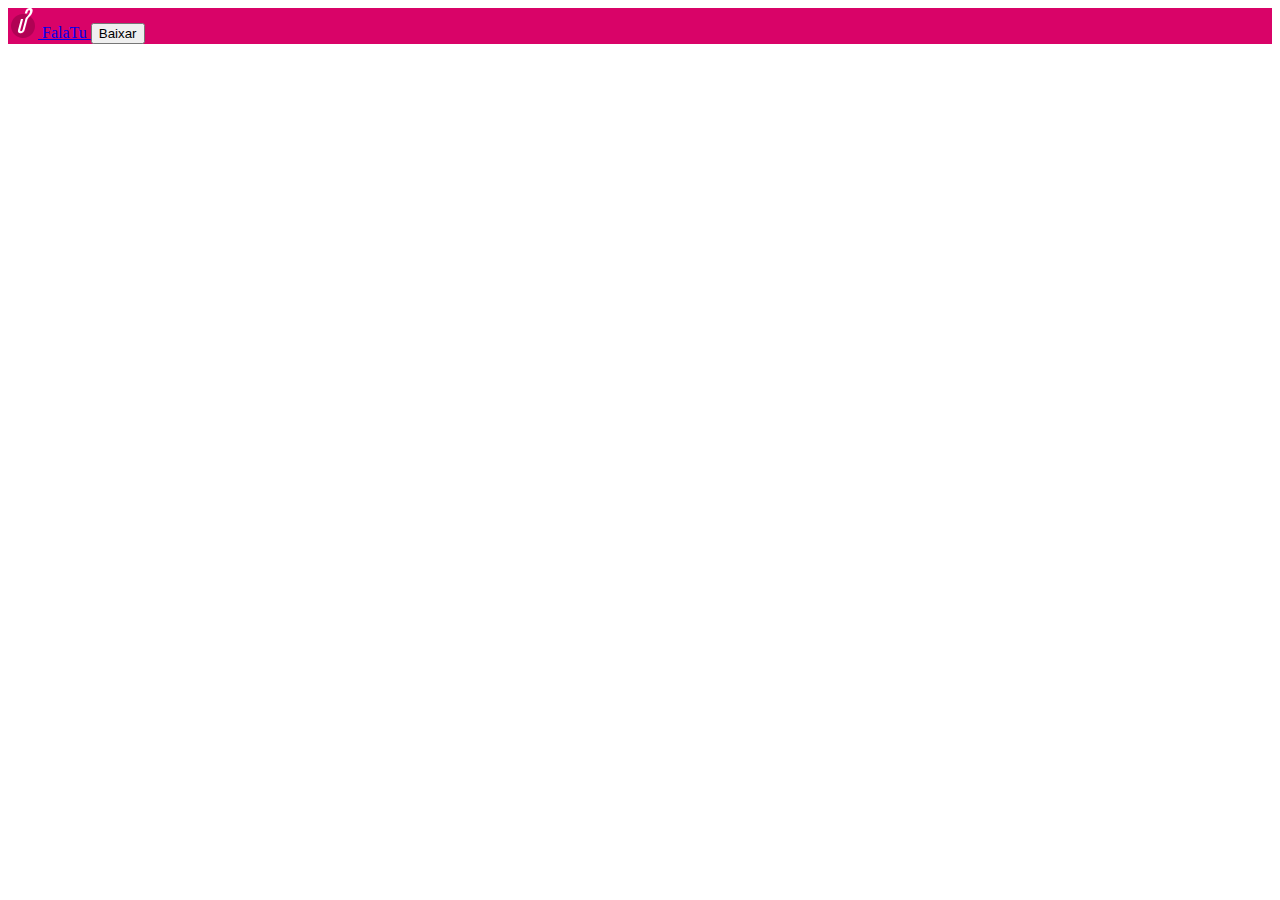
<file: index.html>
<!DOCTYPE html>
<html lang="en">
<head>
  <meta charset="UTF-8">
  <meta name="viewport" content="width=device-width, initial-scale=1.0">
  <title>FalaTu - Descubra a opinião dos outros</title>
  <link rel="stylesheet" href="https://stackpath.bootstrapcdn.com/bootstrap/5.0.0-alpha1/css/bootstrap.min.css" integrity="sha384-r4NyP46KrjDleawBgD5tp8Y7UzmLA05oM1iAEQ17CSuDqnUK2+k9luXQOfXJCJ4I" crossorigin="anonymous">
  <link rel="stylesheet" href="./assets/css/style.css">
</head>
<body>
  <nav class="navbar navbar-expand-lg navbar-dark">
    <div class="container-fluid">
      <a class="navbar-brand" href="#">
        <img src="./assets/images/logo.svg" width="30" height="30" alt="" loading="lazy">
        FalaTu
      </a>
      <button class="btn btn-light" type="submit">Baixar</button>
    </div>

  </nav>
</body>
</html>
</file>
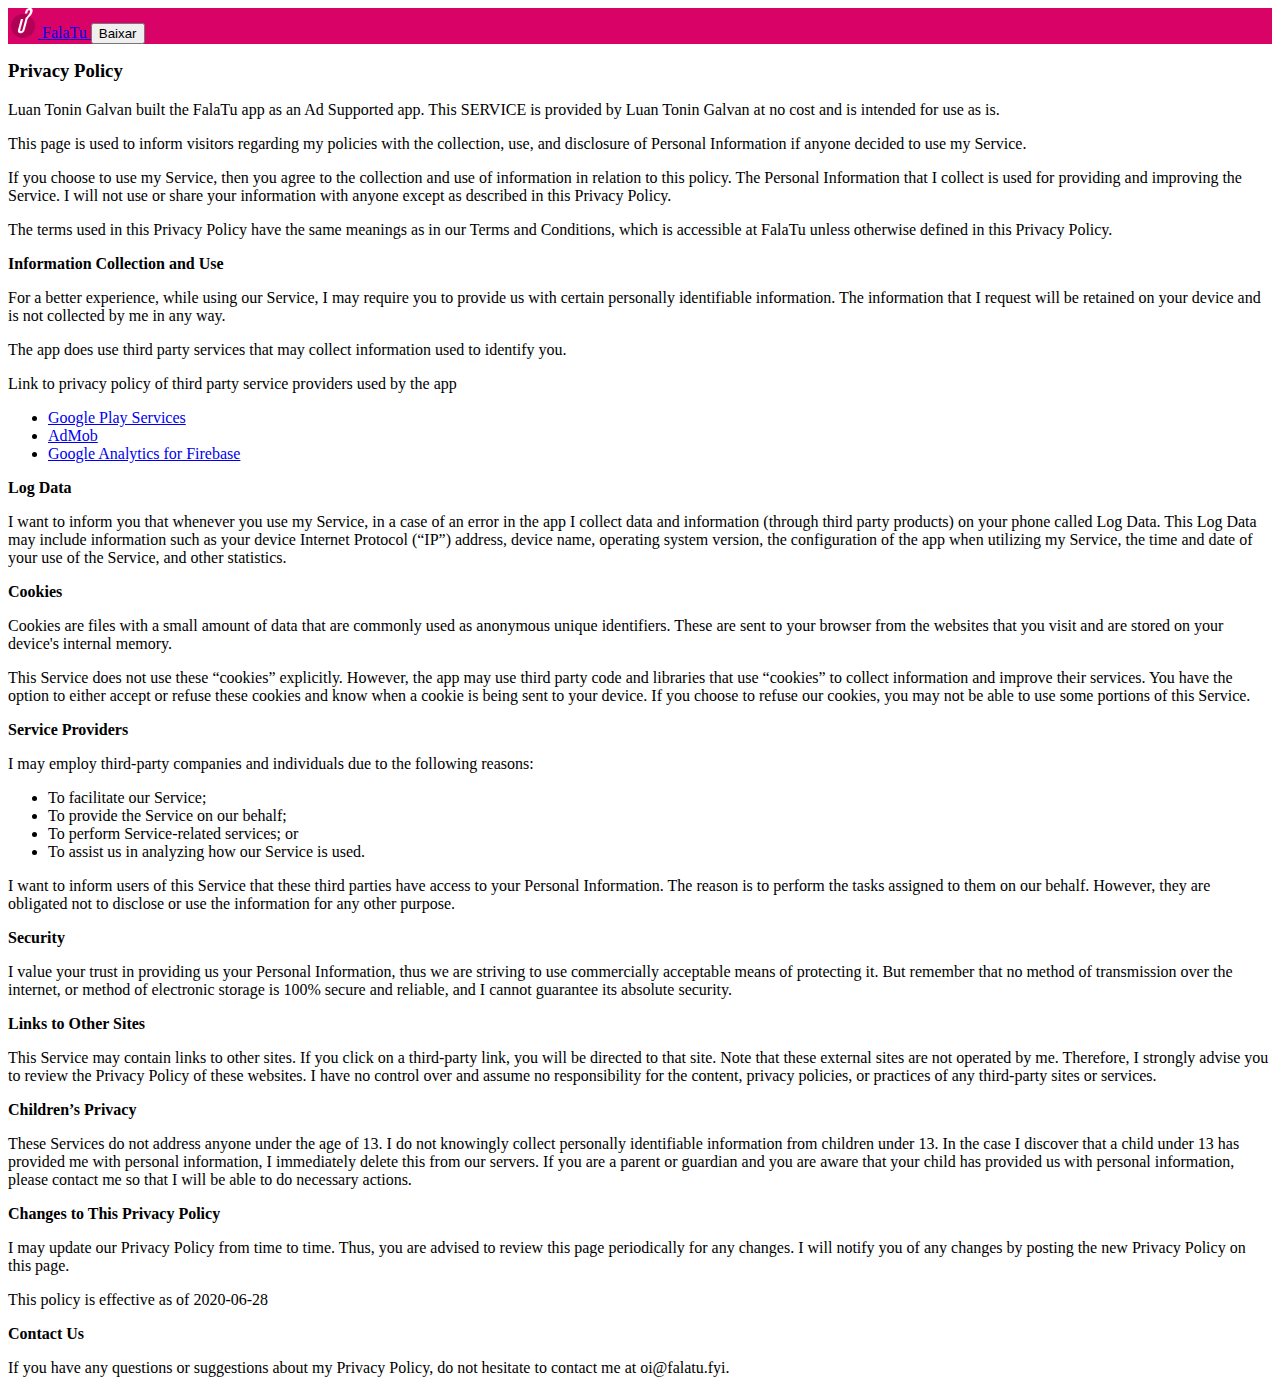
<file: privacy.html>
<!DOCTYPE html>
<html>
  <head>
    <meta charset="utf-8" />
    <meta name="viewport" content="width=device-width" />
    <title>Privacy Policy - Falatu</title>
    <link rel="stylesheet" href="https://stackpath.bootstrapcdn.com/bootstrap/5.0.0-alpha1/css/bootstrap.min.css" integrity="sha384-r4NyP46KrjDleawBgD5tp8Y7UzmLA05oM1iAEQ17CSuDqnUK2+k9luXQOfXJCJ4I" crossorigin="anonymous">
    <link rel="stylesheet" href="./assets/css/style.css">
  </head>
  <body>
    <nav class="navbar navbar-expand-lg navbar-dark">
      <div class="container-fluid">
        <a class="navbar-brand" href="#">
          <img src="./assets/images/logo.svg" width="30" height="30" alt="" loading="lazy">
          FalaTu
        </a>
        <button class="btn btn-light" type="submit">Baixar</button>
      </div>
    </nav>
    <div class="container">
      <h3 style="margin-top: 16px;">Privacy Policy</h3>
    <p>
      Luan Tonin Galvan built the FalaTu app as an Ad Supported app. This
      SERVICE is provided by Luan Tonin Galvan at no cost and is intended for
      use as is.
    </p>
    <p>
      This page is used to inform visitors regarding my policies with the
      collection, use, and disclosure of Personal Information if anyone decided
      to use my Service.
    </p>
    <p>
      If you choose to use my Service, then you agree to the collection and use
      of information in relation to this policy. The Personal Information that I
      collect is used for providing and improving the Service. I will not use or
      share your information with anyone except as described in this Privacy
      Policy.
    </p>
    <p>
      The terms used in this Privacy Policy have the same meanings as in our
      Terms and Conditions, which is accessible at FalaTu unless otherwise
      defined in this Privacy Policy.
    </p>
    <p><strong>Information Collection and Use</strong></p>
    <p>
      For a better experience, while using our Service, I may require you to
      provide us with certain personally identifiable information. The
      information that I request will be retained on your device and is not
      collected by me in any way.
    </p>
    <div>
      <p>
        The app does use third party services that may collect information used
        to identify you.
      </p>
      <p>
        Link to privacy policy of third party service providers used by the app
      </p>
      <ul>
        <li>
          <a
            href="https://www.google.com/policies/privacy/"
            target="_blank"
            rel="noopener noreferrer"
            >Google Play Services</a
          >
        </li>
        <li>
          <a
            href="https://support.google.com/admob/answer/6128543?hl=en"
            target="_blank"
            rel="noopener noreferrer"
            >AdMob</a
          >
        </li>
        <li>
          <a
            href="https://firebase.google.com/policies/analytics"
            target="_blank"
            rel="noopener noreferrer"
            >Google Analytics for Firebase</a
          >
        </li>
        <!----><!----><!----><!----><!----><!----><!----><!----><!----><!----><!----><!----><!----><!----><!----><!----><!----><!---->
      </ul>
    </div>
    <p><strong>Log Data</strong></p>
    <p>
      I want to inform you that whenever you use my Service, in a case of an
      error in the app I collect data and information (through third party
      products) on your phone called Log Data. This Log Data may include
      information such as your device Internet Protocol (“IP”) address, device
      name, operating system version, the configuration of the app when
      utilizing my Service, the time and date of your use of the Service, and
      other statistics.
    </p>
    <p><strong>Cookies</strong></p>
    <p>
      Cookies are files with a small amount of data that are commonly used as
      anonymous unique identifiers. These are sent to your browser from the
      websites that you visit and are stored on your device's internal memory.
    </p>
    <p>
      This Service does not use these “cookies” explicitly. However, the app may
      use third party code and libraries that use “cookies” to collect
      information and improve their services. You have the option to either
      accept or refuse these cookies and know when a cookie is being sent to
      your device. If you choose to refuse our cookies, you may not be able to
      use some portions of this Service.
    </p>
    <p><strong>Service Providers</strong></p>
    <p>
      I may employ third-party companies and individuals due to the following
      reasons:
    </p>
    <ul>
      <li>To facilitate our Service;</li>
      <li>To provide the Service on our behalf;</li>
      <li>To perform Service-related services; or</li>
      <li>To assist us in analyzing how our Service is used.</li>
    </ul>
    <p>
      I want to inform users of this Service that these third parties have
      access to your Personal Information. The reason is to perform the tasks
      assigned to them on our behalf. However, they are obligated not to
      disclose or use the information for any other purpose.
    </p>
    <p><strong>Security</strong></p>
    <p>
      I value your trust in providing us your Personal Information, thus we are
      striving to use commercially acceptable means of protecting it. But
      remember that no method of transmission over the internet, or method of
      electronic storage is 100% secure and reliable, and I cannot guarantee its
      absolute security.
    </p>
    <p><strong>Links to Other Sites</strong></p>
    <p>
      This Service may contain links to other sites. If you click on a
      third-party link, you will be directed to that site. Note that these
      external sites are not operated by me. Therefore, I strongly advise you to
      review the Privacy Policy of these websites. I have no control over and
      assume no responsibility for the content, privacy policies, or practices
      of any third-party sites or services.
    </p>
    <p><strong>Children’s Privacy</strong></p>
    <p>
      These Services do not address anyone under the age of 13. I do not
      knowingly collect personally identifiable information from children under
      13. In the case I discover that a child under 13 has provided me with
      personal information, I immediately delete this from our servers. If you
      are a parent or guardian and you are aware that your child has provided us
      with personal information, please contact me so that I will be able to do
      necessary actions.
    </p>
    <p><strong>Changes to This Privacy Policy</strong></p>
    <p>
      I may update our Privacy Policy from time to time. Thus, you are advised
      to review this page periodically for any changes. I will notify you of any
      changes by posting the new Privacy Policy on this page.
    </p>
    <p>This policy is effective as of 2020-06-28</p>
    <p><strong>Contact Us</strong></p>
    <p>
      If you have any questions or suggestions about my Privacy Policy, do not
      hesitate to contact me at oi@falatu.fyi.
    </p>
  </div>
  </body>
</html>
</file>
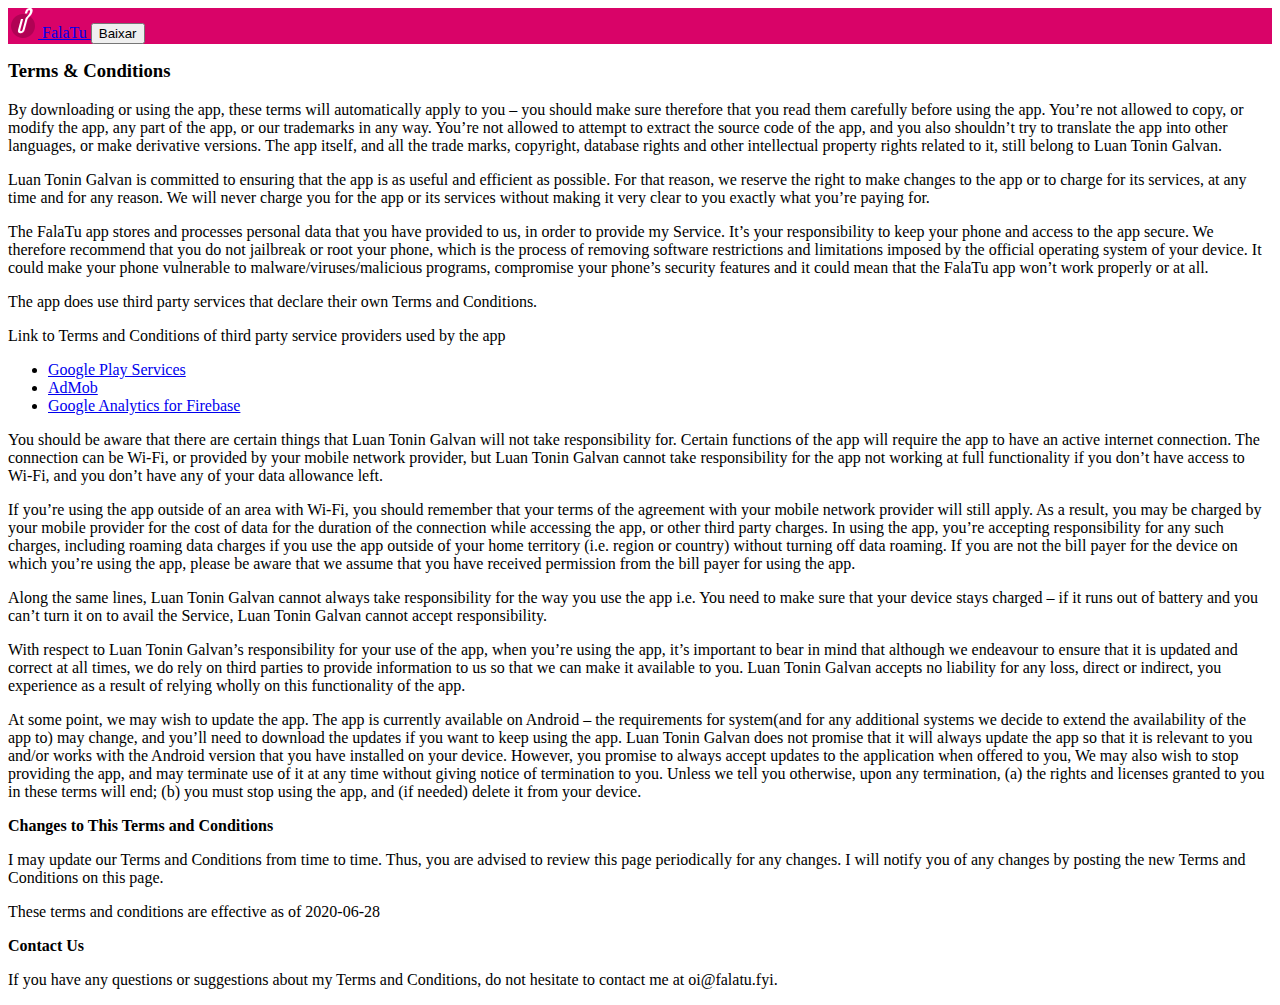
<file: terms.html>
<!DOCTYPE html>
<html>
  <head>
    <meta charset="utf-8" />
    <meta name="viewport" content="width=device-width" />
    <title>Terms &amp; Conditions - Falatu</title>
    <link rel="stylesheet" href="https://stackpath.bootstrapcdn.com/bootstrap/5.0.0-alpha1/css/bootstrap.min.css" integrity="sha384-r4NyP46KrjDleawBgD5tp8Y7UzmLA05oM1iAEQ17CSuDqnUK2+k9luXQOfXJCJ4I" crossorigin="anonymous">
    <link rel="stylesheet" href="./assets/css/style.css">
  </head>
  <body>
    <nav class="navbar navbar-expand-lg navbar-dark">
      <div class="container-fluid">
        <a class="navbar-brand" href="#">
          <img src="./assets/images/logo.svg" width="30" height="30" alt="" loading="lazy">
          FalaTu
        </a>
        <button class="btn btn-light" type="submit">Baixar</button>
      </div>
    </nav>
    <div class="container">
    <h3 style="margin-top: 16px;">Terms &amp; Conditions</h3>
    <p>
      By downloading or using the app, these terms will automatically apply to
      you – you should make sure therefore that you read them carefully before
      using the app. You’re not allowed to copy, or modify the app, any part of
      the app, or our trademarks in any way. You’re not allowed to attempt to
      extract the source code of the app, and you also shouldn’t try to
      translate the app into other languages, or make derivative versions. The
      app itself, and all the trade marks, copyright, database rights and other
      intellectual property rights related to it, still belong to Luan Tonin
      Galvan.
    </p>
    <p>
      Luan Tonin Galvan is committed to ensuring that the app is as useful and
      efficient as possible. For that reason, we reserve the right to make
      changes to the app or to charge for its services, at any time and for any
      reason. We will never charge you for the app or its services without
      making it very clear to you exactly what you’re paying for.
    </p>
    <p>
      The FalaTu app stores and processes personal data that you have provided
      to us, in order to provide my Service. It’s your responsibility to keep
      your phone and access to the app secure. We therefore recommend that you
      do not jailbreak or root your phone, which is the process of removing
      software restrictions and limitations imposed by the official operating
      system of your device. It could make your phone vulnerable to
      malware/viruses/malicious programs, compromise your phone’s security
      features and it could mean that the FalaTu app won’t work properly or at
      all.
    </p>
    <div>
      <p>
        The app does use third party services that declare their own Terms and
        Conditions.
      </p>
      <p>
        Link to Terms and Conditions of third party service providers used by
        the app
      </p>
      <ul>
        <li>
          <a
            href="https://policies.google.com/terms"
            target="_blank"
            rel="noopener noreferrer"
            >Google Play Services</a
          >
        </li>
        <li>
          <a
            href="https://developers.google.com/admob/terms"
            target="_blank"
            rel="noopener noreferrer"
            >AdMob</a
          >
        </li>
        <li>
          <a
            href="https://firebase.google.com/terms/analytics"
            target="_blank"
            rel="noopener noreferrer"
            >Google Analytics for Firebase</a
          >
        </li>
        <!----><!----><!----><!----><!----><!----><!----><!----><!----><!----><!----><!----><!----><!----><!----><!----><!----><!---->
      </ul>
    </div>
    <p>
      You should be aware that there are certain things that Luan Tonin Galvan
      will not take responsibility for. Certain functions of the app will
      require the app to have an active internet connection. The connection can
      be Wi-Fi, or provided by your mobile network provider, but Luan Tonin
      Galvan cannot take responsibility for the app not working at full
      functionality if you don’t have access to Wi-Fi, and you don’t have any of
      your data allowance left.
    </p>
    <p></p>
    <p>
      If you’re using the app outside of an area with Wi-Fi, you should remember
      that your terms of the agreement with your mobile network provider will
      still apply. As a result, you may be charged by your mobile provider for
      the cost of data for the duration of the connection while accessing the
      app, or other third party charges. In using the app, you’re accepting
      responsibility for any such charges, including roaming data charges if you
      use the app outside of your home territory (i.e. region or country)
      without turning off data roaming. If you are not the bill payer for the
      device on which you’re using the app, please be aware that we assume that
      you have received permission from the bill payer for using the app.
    </p>
    <p>
      Along the same lines, Luan Tonin Galvan cannot always take responsibility
      for the way you use the app i.e. You need to make sure that your device
      stays charged – if it runs out of battery and you can’t turn it on to
      avail the Service, Luan Tonin Galvan cannot accept responsibility.
    </p>
    <p>
      With respect to Luan Tonin Galvan’s responsibility for your use of the
      app, when you’re using the app, it’s important to bear in mind that
      although we endeavour to ensure that it is updated and correct at all
      times, we do rely on third parties to provide information to us so that we
      can make it available to you. Luan Tonin Galvan accepts no liability for
      any loss, direct or indirect, you experience as a result of relying wholly
      on this functionality of the app.
    </p>
    <p>
      At some point, we may wish to update the app. The app is currently
      available on Android – the requirements for system(and for any additional
      systems we decide to extend the availability of the app to) may change,
      and you’ll need to download the updates if you want to keep using the app.
      Luan Tonin Galvan does not promise that it will always update the app so
      that it is relevant to you and/or works with the Android version that you
      have installed on your device. However, you promise to always accept
      updates to the application when offered to you, We may also wish to stop
      providing the app, and may terminate use of it at any time without giving
      notice of termination to you. Unless we tell you otherwise, upon any
      termination, (a) the rights and licenses granted to you in these terms
      will end; (b) you must stop using the app, and (if needed) delete it from
      your device.
    </p>
    <p><strong>Changes to This Terms and Conditions</strong></p>
    <p>
      I may update our Terms and Conditions from time to time. Thus, you are
      advised to review this page periodically for any changes. I will notify
      you of any changes by posting the new Terms and Conditions on this page.
    </p>
    <p>
      These terms and conditions are effective as of 2020-06-28
    </p>
    <p><strong>Contact Us</strong></p>
    <p>
      If you have any questions or suggestions about my Terms and Conditions, do
      not hesitate to contact me at oi@falatu.fyi.
    </p>
  </div>
  </body>
</html>
</file>
<file: assets/css/style.css>
.navbar{
  background: #D90368;
}
</file>
